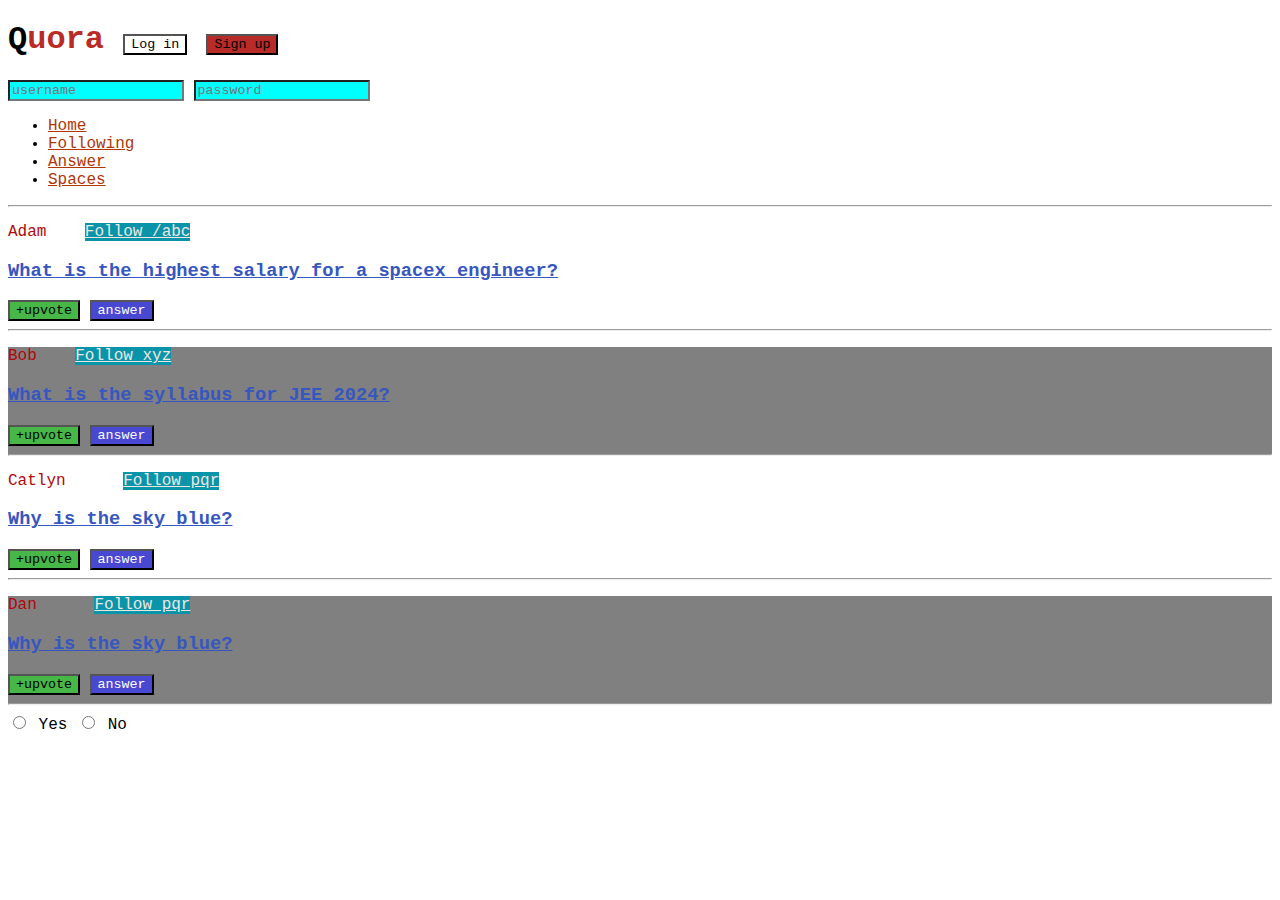
<file: index.html>
<!DOCTYPE html>
<html lang="en">
  <head>
    <meta charset="UTF-8" />
    <meta http-equiv="X-UA-Compatible" content="IE=edge" />
    <meta name="viewport" content="width=device-width, initial-scale=1.0" />
    <title>CSS Chapter2</title>
    <link rel="stylesheet" href="style.css">
  </head>
  <body>
    <header>
        <h1>Quora 
            <button id="login">Log in</button>
            <button id="signup">Sign up</button>
        </h1>
        <div>
            <input type="text" placeholder="username">
            <input type="password" placeholder="password">
        </div>
        <nav>
            <ul>
                <li><a href="/home">Home</a></li>
                <li><a href="/following">Following</a></li>
                <li><a href="/answer">Answer</a></li>
                <li><a href="/spaces">Spaces</a></li>
            </ul>
        </nav>
        <hr>
    </header>
    <main>
        <div>
            <p class="post">
            Adam &nbsp;&nbsp;
            <a class="follow" href="/adam">Follow /abc</a></span>
            </p>
            <h3>What is the highest salary for a spacex engineer?</h3>
            <span>
                <button class="upvote">+upvote</button>
                <button>answer</button>
            </span>
            <hr />
        </div>

        <div>
        <p class="post">
        Bob &nbsp;&nbsp;
        <a class="follow" href="/bob">Follow xyz</a>
        </p>
        <h3>What is the syllabus for JEE 2024?</h3>
        <span>
            <button class="upvote">+upvote</button>
            <button>answer</button>
        </span>
        <hr />
        </div>

        <div>
        <p class="post">
        Catlyn &nbsp;&nbsp;&nbsp;&nbsp;
        <a class="follow" href="/catlyn">Follow pqr</a>
        </p>
        <h3>Why is the sky blue?</h3>
        <span>
            <button class="upvote">+upvote</button>
            <button>answer</button>
        </span>
        <hr />
        </div>

        <div>
        <p class="post">
            Dan &nbsp;&nbsp;&nbsp;&nbsp;
            <a class="follow" href="/dan">Follow pqr</a>
            </p>
            <h3>Why is the sky blue?</h3>
            <span>
                <button class="upvote">+upvote</button>
                <button>answer</button>
            </span>
            <hr />
        </div>
        
        <div>
            <input type="radio" id="Yes" name="agreement">
            <label for="Yes">Yes</label>
            <input type="radio" id="No" name="agreement">
            <label for="No">No</label>
        </div>
    </main>
  </body>
</html>
</file>
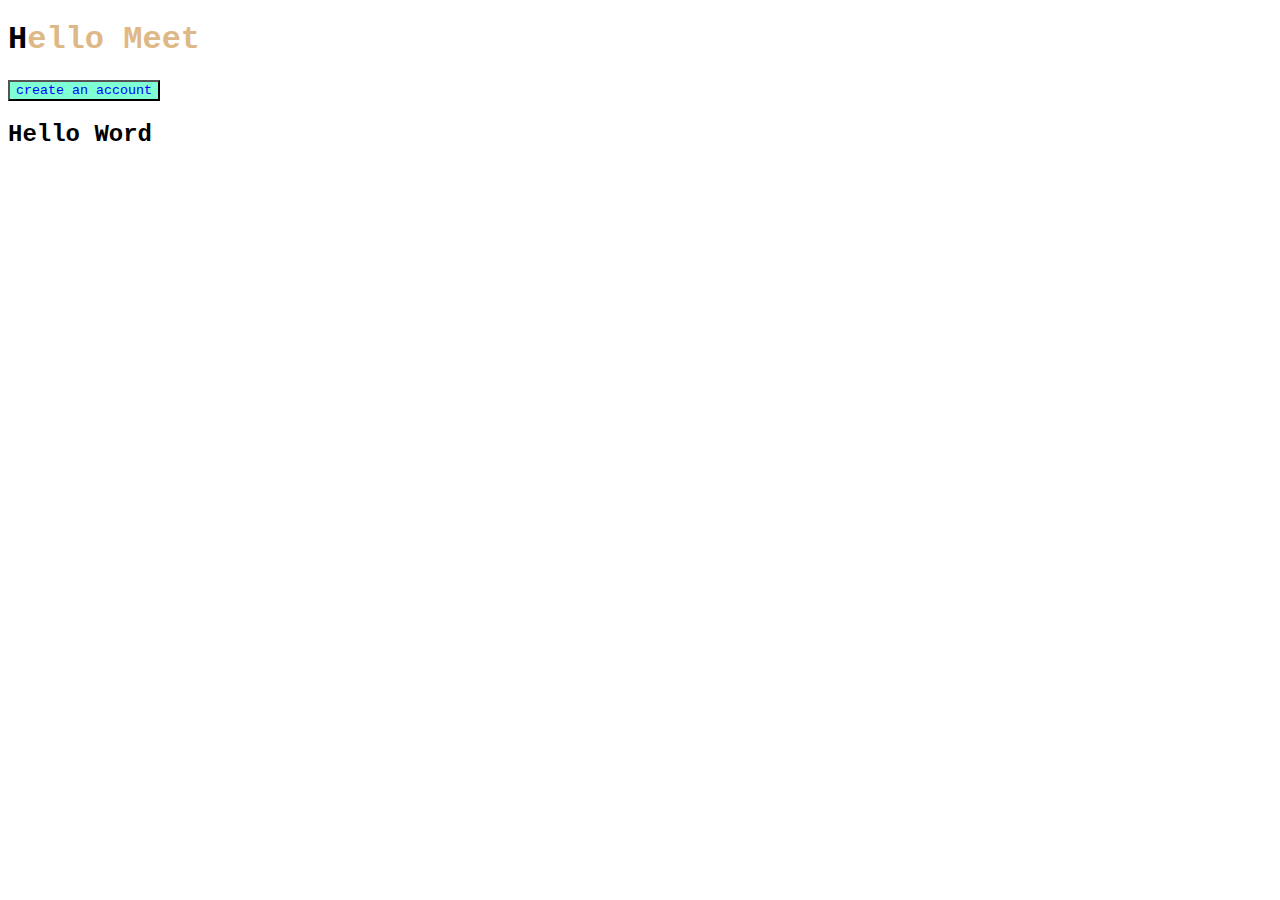
<file: CSS1.html>
<!DOCTYPE html>
<html lang="en">
<head>
    <meta charset="UTF-8">
    <meta name="viewport" content="width=device-width, initial-scale=1.0">
    <title>CSS-1</title>
<link rel="stylesheet" href="style.css">
</head>
<body>
    <!-- Inline style -->
    <h1 style="color:burlywood;">Hello Meet</h1>
    <button style="color: blue; background-color: aquamarine;">create an account</button>
    <h2>Hello Word</h2>
</body>
</html>
</file>
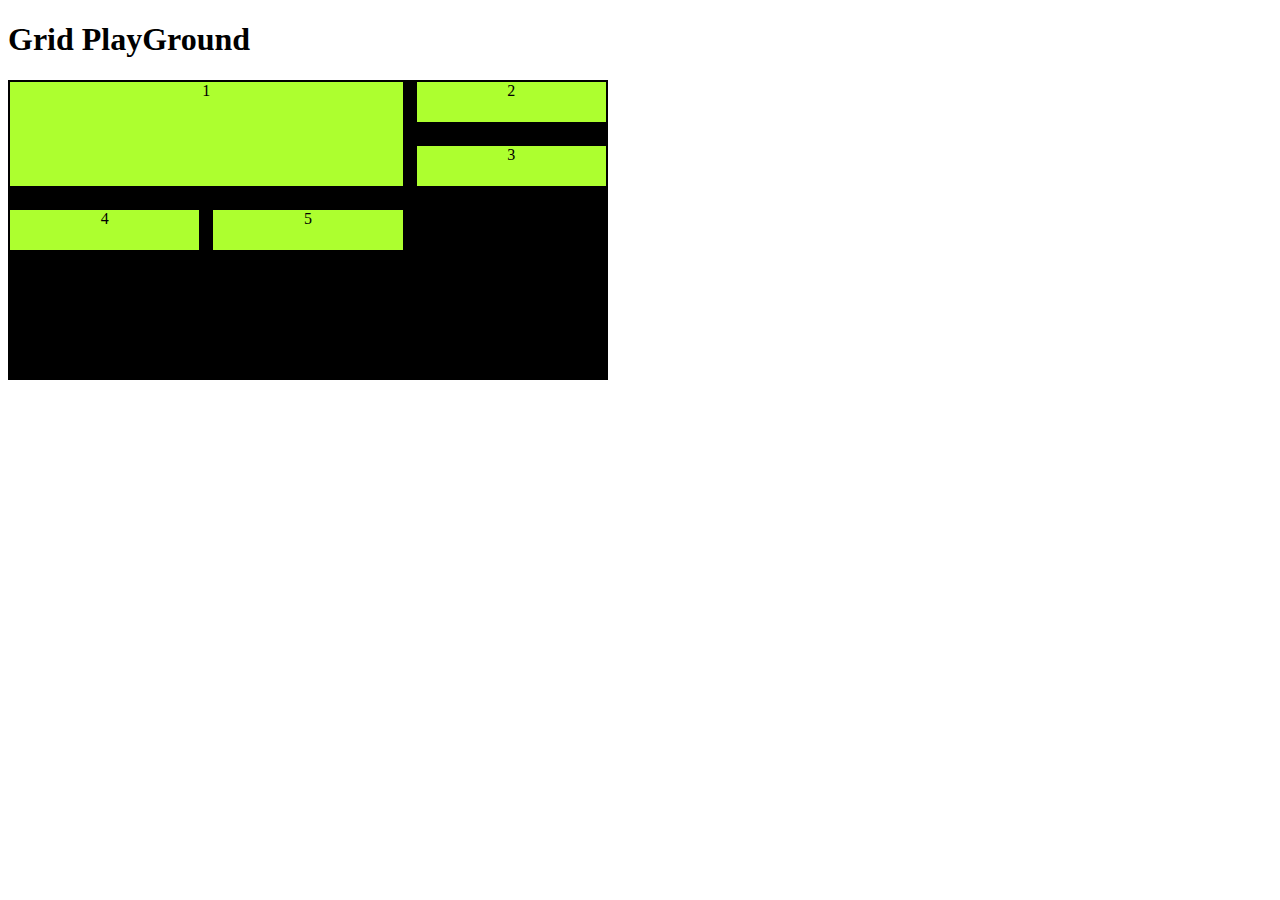
<file: grid.html>
<!DOCTYPE html>
<html lang="en">
<head>
    <meta charset="UTF-8">
    <meta name="viewport" content="width=device-width, initial-scale=1.0">
    <title>Grid in CSS</title>
    <link rel="stylesheet" href="grid.css">
</head>
<body>
    <h1>Grid PlayGround</h1>
    <div class="container">
        <div class="item one">1</div>
        <div class="item">2</div>
        <div class="item">3</div>
        <div class="item">4</div>
        <div class="item">5</div>
    </div>
</body>
</html>
</file>
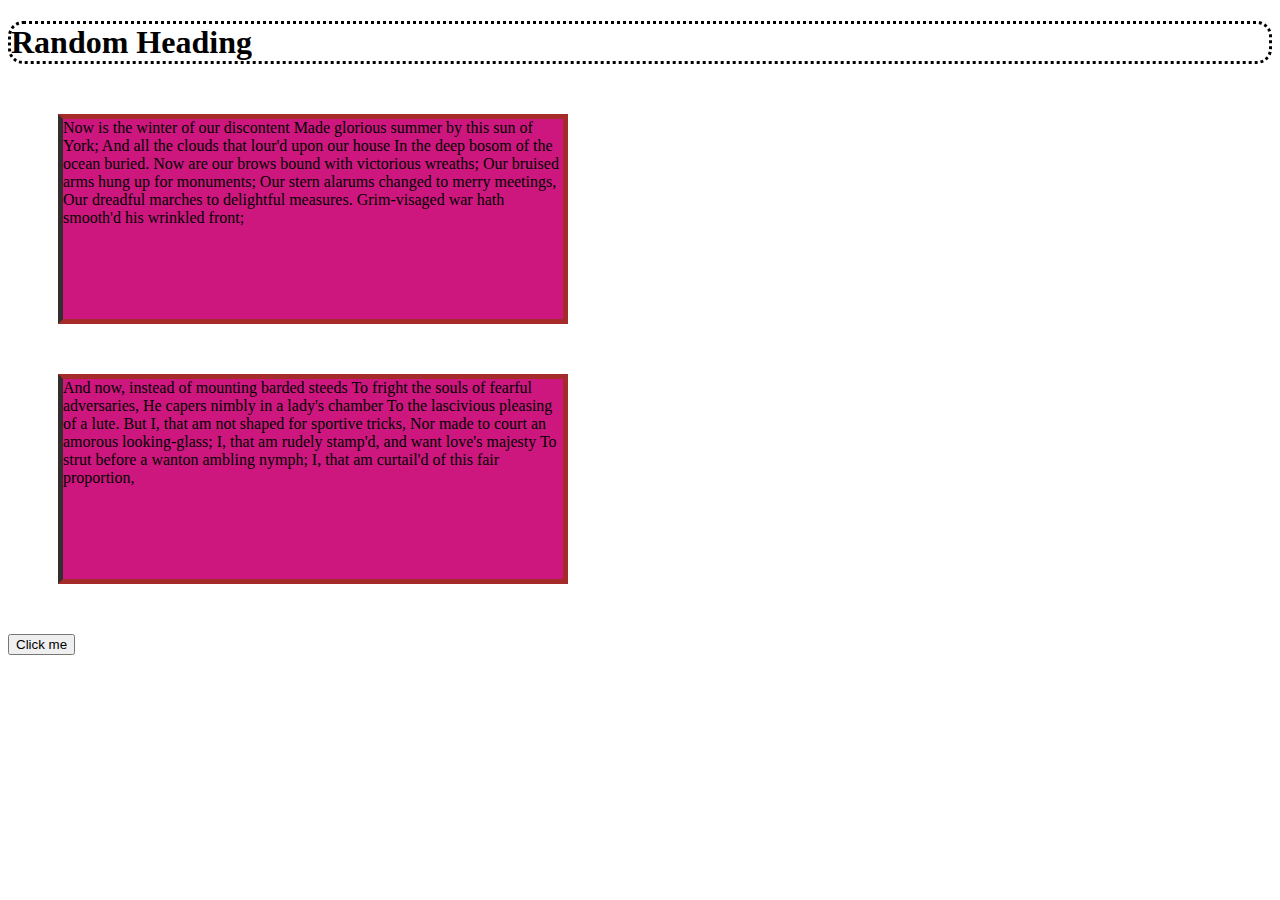
<file: index2.html>
<!DOCTYPE html>
<html lang="en">
  <head>
    <meta charset="UTF-8" />
    <meta http-equiv="X-UA-Compatible" content="IE=edge" />
    <meta name="viewport" content="width=device-width, initial-scale=1.0" />
    <title>CSS</title>
    <link rel="stylesheet" href="style2.css" />
  </head>
  <body>
    <h1>Random Heading</h1>
    <div>
      Now is the winter of our discontent Made glorious summer by this sun of
      York; And all the clouds that lour'd upon our house In the deep bosom of
      the ocean buried. Now are our brows bound with victorious wreaths; Our
      bruised arms hung up for monuments; Our stern alarums changed to merry
      meetings, Our dreadful marches to delightful measures. Grim-visaged war
      hath smooth'd his wrinkled front;
    </div>
    <div>
      And now, instead of mounting barded steeds To fright the souls of fearful
      adversaries, He capers nimbly in a lady's chamber To the lascivious
      pleasing of a lute. But I, that am not shaped for sportive tricks, Nor
      made to court an amorous looking-glass; I, that am rudely stamp'd, and
      want love's majesty To strut before a wanton ambling nymph; I, that am
      curtail'd of this fair proportion,
    </div>
    <button>Click me</button>
  </body>
</html>
</file>
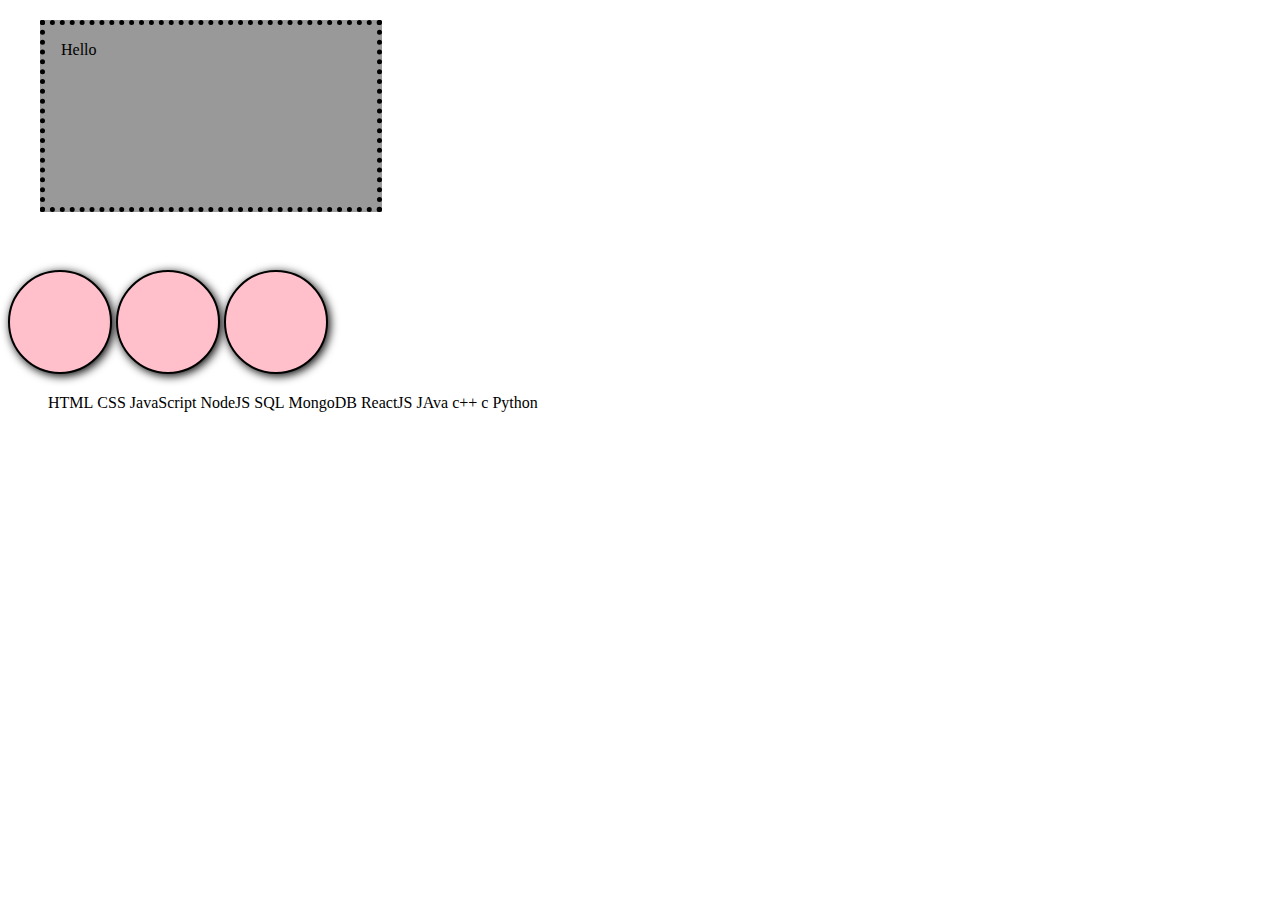
<file: PQ3.html>
<!DOCTYPE html>
<html lang="en">
<head>
    <meta charset="UTF-8">
    <meta name="viewport" content="width=device-width, initial-scale=1.0">
    <title>Practice Question Part 3</title>
    <link rel="stylesheet" href="PQ3.css">
</head>
<body>
    <div id="box">
        Hello
    </div><br>

    <div class="Box"></div>
    <div class="Box"></div>
    <div class="Box"></div><br>
    <ul>
        <li>HTML</li>
        <li>CSS</li>
        <li>JavaScript</li>
        <li>NodeJS</li>
        <li>SQL</li>
        <li>MongoDB</li>
        <li>ReactJS</li>
        <li>JAva</li>
        <li>c++</li>
        <li>c</li>
        <li>Python</li>
    </ul>
</body>
</html>
</file>
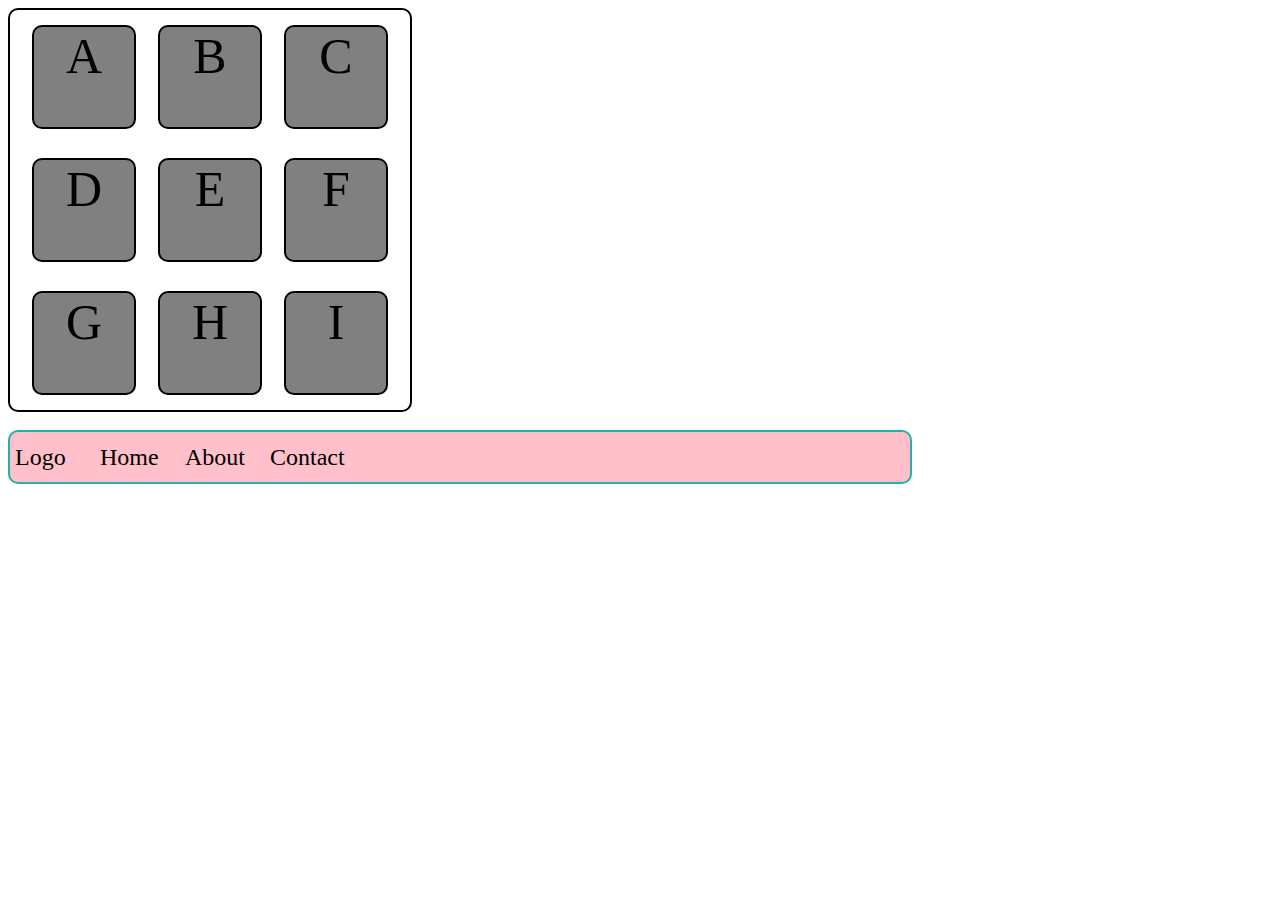
<file: PQ5.html>
<!DOCTYPE html>
<html lang="en">
<head>
    <meta charset="UTF-8">
    <meta name="viewport" content="width=device-width, initial-scale=1.0">
    <title>Practice Question 5</title>
    <link rel="stylesheet" href="PQ5.css">
</head>
<body>
    <div id="container">
        <div class="box">A</div>
        <div class="box">B</div>
        <div class="box">C</div>
        <div class="box">D</div>
        <div class="box">E</div>
        <div class="box">F</div>
        <div class="box">G</div>
        <div class="box">H</div>
        <div class="box">I</div>
    </div>
    <br>

    <div id="navbar">
        <div class="option">Logo</div>
        <div class="option">Home</div>
        <div class="option">About</div>
        <div class="option">Contact</div>
    </div>
</body>
</html>
</file>
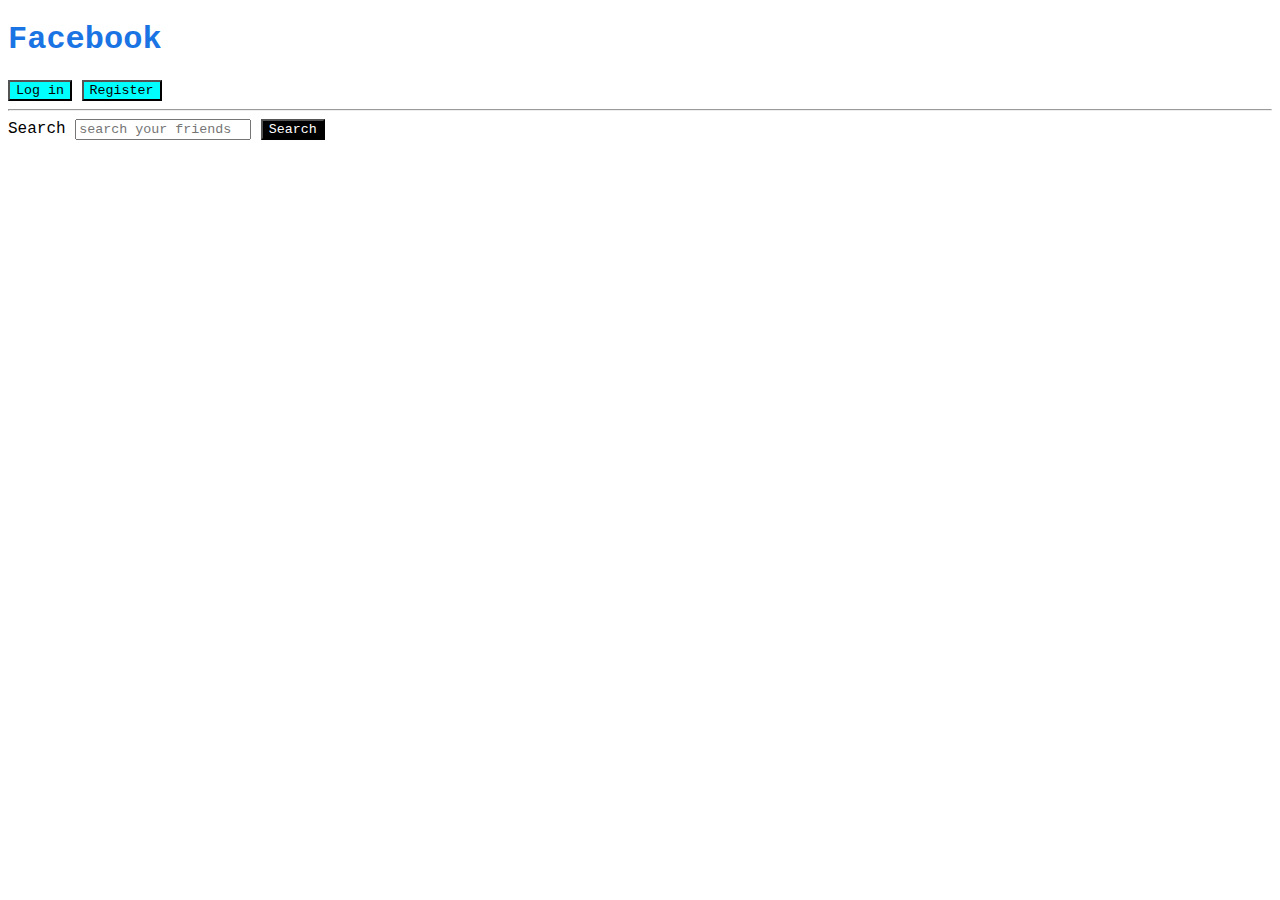
<file: PracticeQs.html>
<!DOCTYPE html>
<html lang="en">
  <head>
    <meta charset="UTF-8" />
    <meta http-equiv="X-UA-Compatible" content="IE=edge" />
    <meta name="viewport" content="width=device-width, initial-scale=1.0" />
    <title>Practice Qs</title>
    <link rel="stylesheet" href="practiceQS.css">
  </head>
  <body>
    <h1>Facebook</h1>
    <button class="userbtn">Log in</button>
    <button class="userbtn">Register</button>
    <hr />
    <label for="search" >Search</label>
    <input placeholder="search your friends" id="search" />
    <button id="searchbtn">Search</button>
  </body>
</html>
</file>
<file: style.css>
/* Universal selector(Astelisk[*]) */
*{
    font-family:'Courier New';
}

/* Element selector h3 & h1 */
h3{
    color:rgb(54, 86, 192);
}

h1{
    color: #b92b27;
}

/* Id selector #myId_Attribute */
#login{
    background-color: rgb(255, 255, 255);
}

#signup{
    background-color: #b92b27;
}

/* Class Selector */
.upvote{
    background-color: rgb(71, 183, 71);
}

/* descendant selector */
p a {
    color: rgb(237, 232, 226);
    background-color: rgb(10, 148, 169);
}

nav ul li a{
    color: #b13606;
}

/* Adjacent Sibling Combination */
p+h3{
    text-decoration: underline;
}

.upvote+button{
    background-color: rgb(72, 72, 211);
    color: white;
} 

/* child selector */
div>input{
    background-color: aqua;
}

/* Attribute selector */
input[type="text"]{
    color: red;
}

input[type="password"]{
    color: green;
}

/* pseudo Class */
button:hover{
    background-color: black;
    color: white;
}

button:active{
    background-color: blue;
    color: yellowgreen;
}

input[type="radio"]:checked + label{
    color: red;
    font-weight: bold;
}

div:nth-of-type(2n){
    background-color: gray;
}

/* Pseudo Element */
h1::first-letter{
    color: black;
}

p::first-line{
    color: rgb(178, 7, 10);
}

p::selection{
    background-color: lime;
}
</file>
<file: grid.css>
.container{
    height: 300px;
    width: 600px;
    background-color: black;
    display: grid;
    /* grid-template-rows: 60px 60px 60px 60px 60px;
    grid-template-columns: 100px 100px 100px; */
    grid-template-rows: repeat(5, 1fr);
    grid-template-columns: repeat(3, 1fr);
    /* row-gap: 10px;
    column-gap: 10px; */
    grid-gap: 20px 10px;
}

.item{
    /* height: 50px;
    width: 100px; */
    background-color: greenyellow;
    border: 2px solid black;
    text-align: center;
}

.one{
    /* grid-column-start: 1;
    grid-column-end: 3; */
    grid-column: 1/3;

    grid-row-start: 1;
    grid-row-end: 3;

}
</file>
<file: style2.css>
div{
    height: 200px;
    width: 500px;
    background-color: rgb(205, 23, 126);
    border-width: 5px;
    border-style: solid;
    border-color: brown;
    border-left-color: rgb(50, 46, 46);
    margin:50px;
}

h1{
    border-style: dotted;
    border-color: black;
    border-radius: 15px; 
}
</file>
<file: PQ3.css>
#box{
    height: 150px;
    width: 300px;
    background-color: rgba(128, 128, 128, 0.8);
    border: 5px rgb(0, 0, 0) dotted;
    margin: 20px 1em 40px 2em;
    padding: 1em;

    /* Transform */
    /* transform: rotate(4deg);
    transform: scale(0.5); */
}

.Box{
    height: 100px;
    width: 100px;
    background-color: pink;
    border: 2px solid black;
    border-radius: 50%;
    display: inline-block;

    /* Shadow */
    box-shadow: 2px 2px 10px rgb(0, 0, 0);
}

li{
    display: inline;
    /* opacity: 0.5; */
}

/* .Box:hover{
    background-color: blue;
    transition: 1s;
} */
</file>
<file: PQ5.css>
#container{
    height: 400px;
    width: 400px;
    border: 2px solid black;
    background-color: white;
    border-radius: 10px;
    display: flex;
    flex-wrap: wrap;
    justify-content: space-evenly;
    align-items: center;
}
.box{
    height: 100px;
    width: 100px;
    background-color: grey;
    border: 2px solid black;
    border-radius: 10px;
    font-size: 50px;
    text-align: center;
}

#navbar{
    height: 50px;
    width: 900px;
    background-color: pink;
    border: 2px solid lightseagreen;
    border-radius: 10px;
    display: flex;
    justify-content: flex-start;
    align-content: center;
}
.option{
    height: 50px;
    width: 80px;
    border-radius: 10px;
    margin-left: 5px;
    font-size: 24px;
    line-height: 50px;
}
</file>
<file: practiceQS.css>
*{
    font-family: 'Courier New';
}

h1{
    color: #1b74e4;
}

#searchbtn{
    color: rgb(255, 255, 255);
    background-color: rgb(0, 0, 0);
}

.userbtn{
    background-color: aqua;
}
</file>
